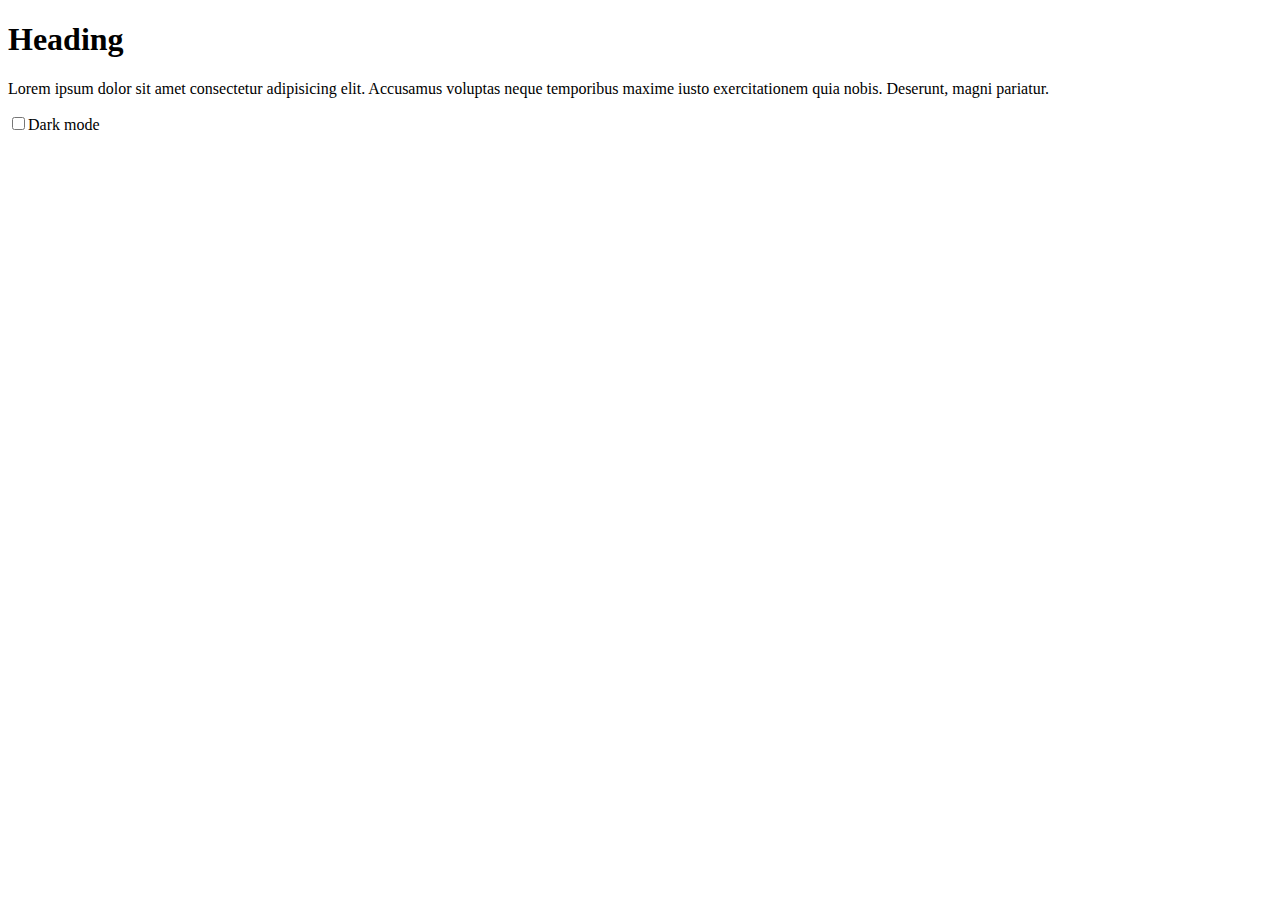
<file: Input tag/index.html>
<!DOCTYPE html>
<html lang="en">
  <head>
    <meta charset="UTF-8" />
    <meta name="viewport" content="width=device-width, initial-scale=1.0" />
    <title>Dark mode</title>
    <style>
      .dark {
        background-color: rgb(19, 18, 18);
        color: rgb(239, 234, 224);
      }
    </style>
  </head>
  <body>
    <div id="root"></div>

    <script>
      //Dark mode using checkbox
      //modal
      const root = document.querySelector("#root");
      let isDarkMode;

      updateView();

      //view
      function updateView() {
        root.innerHTML =
          /*HTML*/
          `
        <h1>Heading</h1>
        <p>Lorem ipsum dolor sit amet consectetur adipisicing elit. Accusamus voluptas neque temporibus maxime iusto exercitationem quia nobis. Deserunt, magni pariatur.</p>
        <input type="checkbox" onchange="isDarkMode=this.checked; changeMode()" />Dark mode
        `;
      }

      //controller
      function changeMode() {
        console.log(isDarkMode);
        // isDarkMode = !isDarkMode ? true : false;

        isDarkMode
          ? document.body.classList.add("dark")
          : document.body.classList.remove("dark");
      }
    </script>
  </body>
</html>
</file>
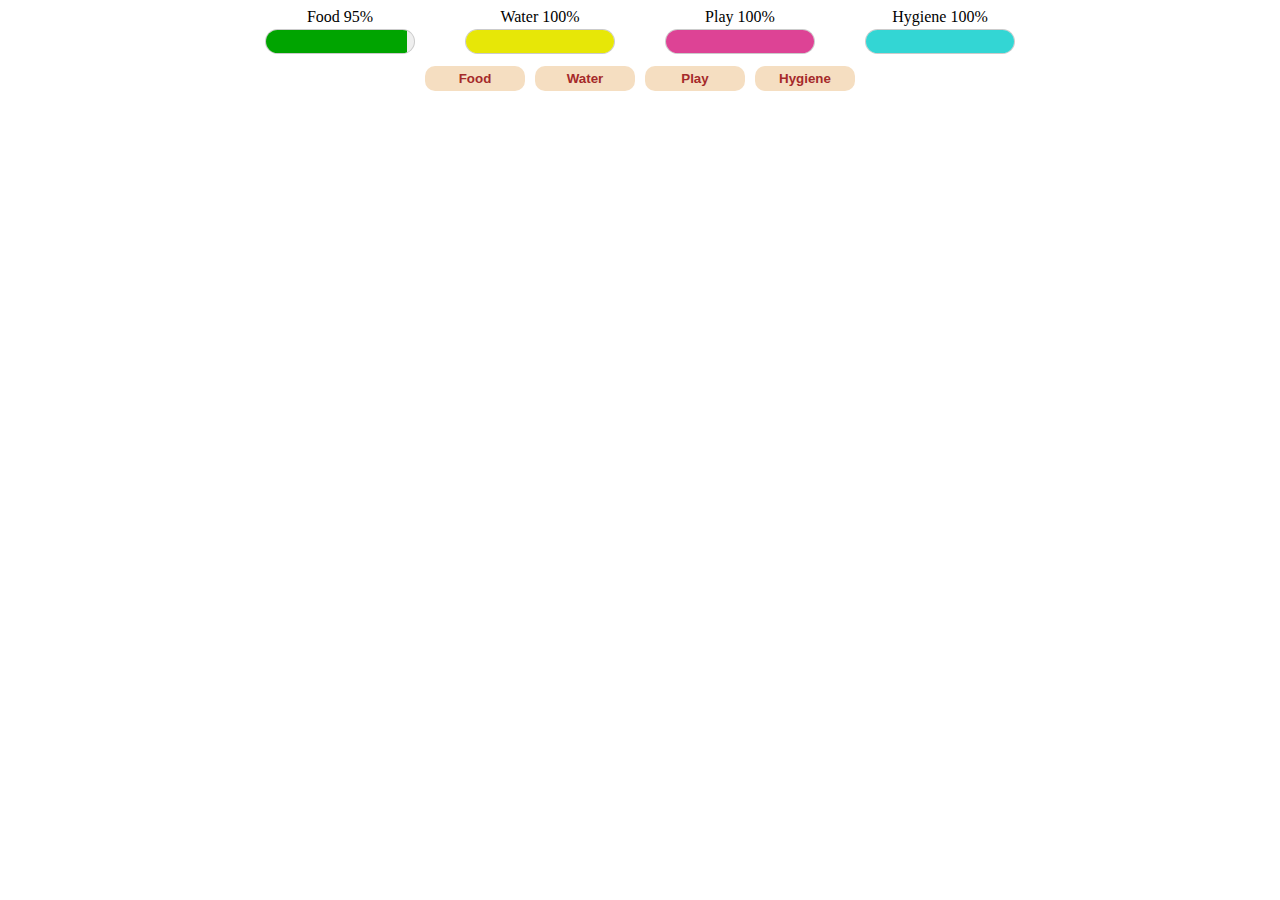
<file: Tamagochi/index.html>
<!DOCTYPE html>
<html lang="en">
  <head>
    <meta charset="UTF-8" />
    <meta name="viewport" content="width=device-width, initial-scale=1.0" />
    <title>Tamagochi</title>
    <link rel="stylesheet" href="./style.css" />
  </head>
  <body>
    <div class="labelContainer">
      <div class="label">
        <label id="labelFood" for="">Food 100%</label>
        <meter class="meter1" value="100" min="0" max="100"></meter>
      </div>
      <div class="label">
        <label id="labelWater" for="">Water 100%</label>
        <meter class="meter1 meter2" value="100" min="0" max="100"></meter>
      </div>
      <div class="label">
        <label id="labelPlay" for="">Play 100%</label>
        <meter class="meter1 meter3" value="100" min="0" max="100"></meter>
      </div>

      <div class="label">
        <label id="labelHygiene" for="">Hygiene 100%</label>
        <meter class="meter1 meter4" value="100" min="0" max="100"></meter>
      </div>
    </div>

    <div class="btnContainer">
      <button class="btnServe" onclick="serve('food')">Food</button>
      <button class="btnServe" onclick="serve('water')">Water</button>
      <button class="btnServe" onclick="serve('play')">Play</button>
      <button class="btnServe" onclick="serve('hygiene')">Hygiene</button>
    </div>

    <div class="overlay hidden">
      <div class="reset">
        <p>Game Over</p>
        <button class="restart" onclick="startAgain()">Play again</button>
      </div>
    </div>

    <script>
      const food = document.querySelector(".meter1");
      const water = document.querySelector(".meter2");
      const play = document.querySelector(".meter3");
      const hygiene = document.querySelector(".meter4");
      const labelFood = document.querySelector("#labelFood");
      const labelWater = document.querySelector("#labelWater");
      const labelPlay = document.querySelector("#labelPlay");
      const labelHygiene = document.querySelector("#labelHygiene");
      const overlay = document.querySelector(".overlay");

      let timerFood, timerWater, timerPlay, timerHygiene;

      runApp();
      function runApp() {
        timerFood = setInterval(function () {
          food.value -= randomNumber(5);
          labelFood.textContent = `Food ${food.value}%`;
          checkStatus();
        }, 500);

        timerWater = setInterval(function () {
          water.value -= randomNumber(3);
          labelWater.textContent = `Water ${water.value}%`;
          checkStatus();
        }, 1000);

        timerPlay = setInterval(function () {
          play.value -= randomNumber(5);
          labelPlay.textContent = `Play ${play.value}%`;
          checkStatus();
        }, 1000);

        timerHygiene = setInterval(function () {
          hygiene.value -= randomNumber(3);
          labelHygiene.textContent = `Hygiene ${hygiene.value}%`;
          checkStatus();
        }, 1000);
      }

      function checkStatus() {
        if (
          food.value <= 10 ||
          water.value <= 10 ||
          play.value <= 10 ||
          hygiene <= 10
        ) {
          clearInterval(timerFood);
          clearInterval(timerWater);
          clearInterval(timerPlay);
          clearInterval(timerHygiene);
          overlay.classList.remove("hidden");
        }
      }

      function serve(ele) {
        if (ele === "food") {
          console.log(ele);
          food.value += 10;
          labelFood.textContent =
            labelFood.textContent + 10 > 100
              ? `Food 100%`
              : `Food ${food.value}%`;
        } else if (ele === "water") {
          console.log(ele);
          water.value += 10;
          labelWater.textContent =
            labelWater.textContent + 10 > 100
              ? `Water 100%`
              : `Water ${water.value}%`;
        } else if (ele === "play") {
          console.log(ele);
          play.value += 10;
          labelPlay.textContent =
            labelPlay.textContent + 10 > 100
              ? `Play 100%`
              : `Play ${play.value}%`;
        } else {
          console.log(ele);
          hygiene.value += 10;
          labelHygiene.textContent =
            labelHygiene.textContent + 10 > 100
              ? `Hygiene 100%`
              : `Hygiene ${food.value}%`;
        }
      }

      function randomNumber(num) {
        return Math.trunc(Math.random() * num) + 1;
      }

      function startAgain() {
        overlay.classList.add("hidden");
        food.value = 100;
        labelFood.textContent = `Food ${food.value}%`;
        water.value = 100;
        labelWater.textContent = `Water ${water.value}%`;
        play.value = 100;
        labelPlay.textContent = `Play ${play.value}%`;
        hygiene.value = 100;
        labelHygiene.textContent = `Hygiene ${hygiene.value}%`;

        runApp();
      }
    </script>
  </body>
</html>
</file>
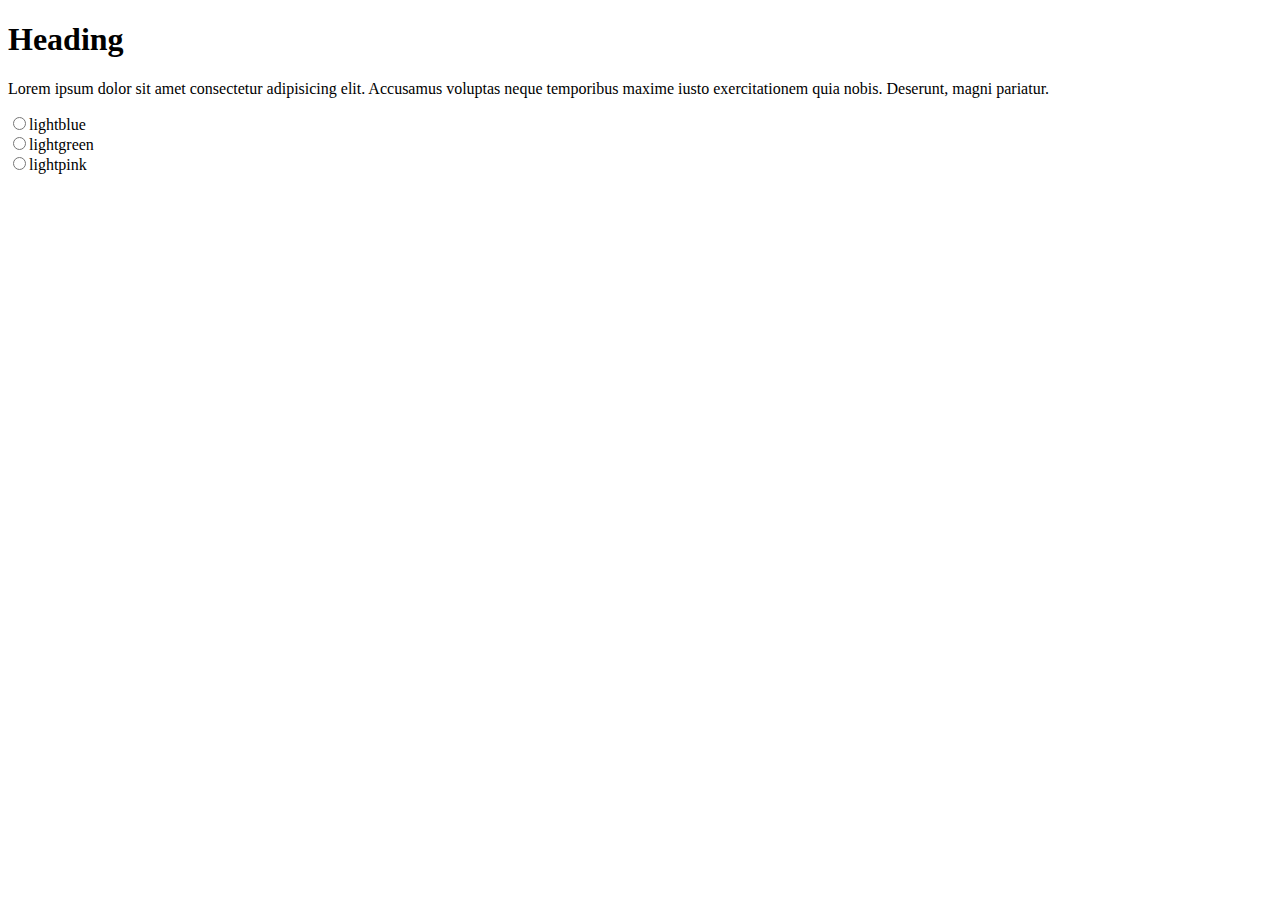
<file: Input tag/index2.html>
<!DOCTYPE html>
<html lang="en">
  <head>
    <meta charset="UTF-8" />
    <meta name="viewport" content="width=device-width, initial-scale=1.0" />
    <title>Change bg-color using radio button</title>
  </head>
  <body>
    <div id="root"></div>

    <script>
      //change background-color by using radio button
      const root = document.querySelector("#root");
      let color;

      updateView();
      function updateView() {
        root.innerHTML =
          /*HTML*/
          `
      <h1>Heading</h1>
        <p>Lorem ipsum dolor sit amet consectetur adipisicing elit. Accusamus voluptas neque temporibus maxime iusto exercitationem quia nobis. Deserunt, magni pariatur.</p>
        <input
      type="radio"
      name="color"
      value="lightblue"
      onchange="changeBgColor(this)"
    />lightblue<br />
    <input
      type="radio"
      name="color"
      value="lightgreen"
      onchange="changeBgColor(this)"
    />lightgreen<br />
    <input
      type="radio"
      name="color"
      value="lightpink"
      onchange="changeBgColor(this)"
    />lightpink<br />
      `;
      }

      function changeBgColor(ele) {
        color = ele.value;
        console.log(color);
        document.body.style.backgroundColor = color;
      }
    </script>
  </body>
</html>
</file>
<file: Tamagochi/style.css>
.meter1 {
  width: 150px;
  height: 50px;
  margin-top: -10px;
}
.meter1::-webkit-meter-optimum-value {
  background: rgb(0, 164, 0);
}

.meter2::-webkit-meter-optimum-value {
  background: rgb(231, 231, 7);
}

.meter3::-webkit-meter-optimum-value {
  background: rgb(221, 67, 149);
}

.meter4::-webkit-meter-optimum-value {
  background: rgba(45, 213, 211, 0.973);
}

.label {
  width: 200px;
  display: flex;
  flex-direction: column;
  justify-content: center;
  align-items: center;
}
.labelContainer {
  display: flex;
  justify-content: center;
}
.btnContainer {
  display: flex;
  justify-content: center;
  gap: 10px;
}
.overlay {
  position: absolute;
  top: 0;
  left: 0;
  width: 100%;
  height: 100%;
  background-color: rgb(30, 29, 29);
  opacity: 0.5;
  z-index: 1;
}
.hidden {
  display: none;
}
p {
  color: white;
  font-size: 20px;
}
.restart {
  margin-top: -10px;
  padding: 5px 10px;
  font-size: 15px;
  font-weight: 600;
  cursor: pointer;
}

.reset {
  display: flex;
  flex-direction: column;
  justify-content: center;
  align-items: center;
  height: 90vh;
}
.btnServe {
  width: 100px;
  padding: 5px 5px;
  border-radius: 10px;
  border: solid 0px transparent;
  cursor: pointer;
  background-color: rgb(245, 222, 193);
  color: brown;
  font-weight: 600;
}
.btnServe:hover {
  background-color: rgb(230, 182, 121);
}
</file>
